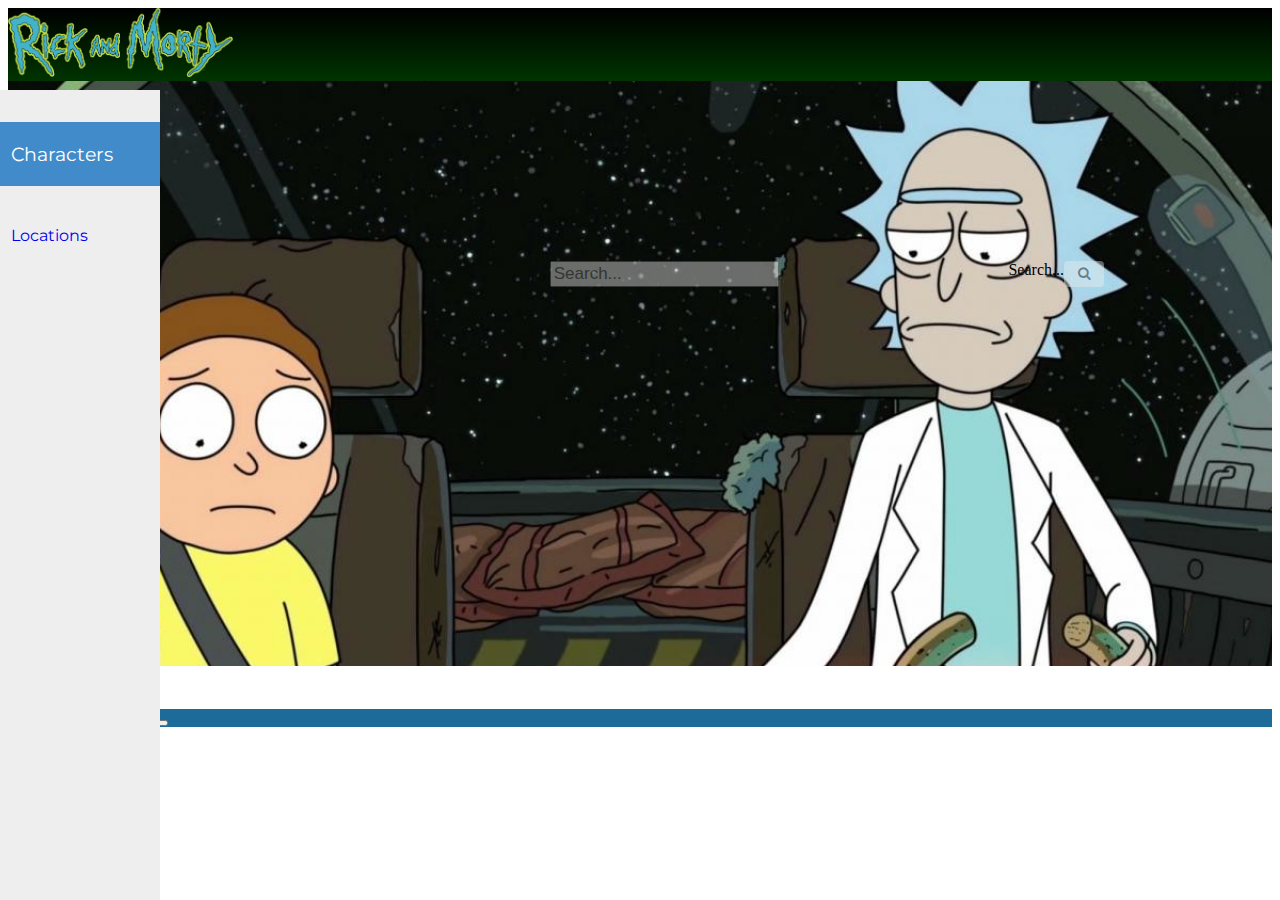
<file: index.html>
<!DOCTYPE html>
<html>

<head>
  <meta charset="utf-8">
  <meta name="viewport" content="width=device-width, initial-scale=1">
  <meta name="viewport" content="width=device-width, initial-scale=1">
  <link rel="preconnect" href="https://fonts.googleapis.com">
  <link rel="preconnect" href="https://fonts.gstatic.com" crossorigin>
  <link href="https://fonts.googleapis.com/css2?family=Press+Start+2P&display=swap" rel="stylesheet">
  <link rel="preconnect" href="https://fonts.googleapis.com">
  <link rel="preconnect" href="https://fonts.gstatic.com" crossorigin>
  <link href="https://fonts.googleapis.com/css2?family=Montserrat&display=swap" rel="stylesheet">
  <link rel="stylesheet" href="https://cdnjs.cloudflare.com/ajax/libs/font-awesome/4.7.0/css/font-awesome.min.css">
  <link href="https://cdn.jsdelivr.net/npm/bootstrap@5.1.3/dist/css/bootstrap.min.css" rel="stylesheet"
    integrity="sha384-1BmE4kWBq78iYhFldvKuhfTAU6auU8tT94WrHftjDbrCEXSU1oBoqyl2QvZ6jIW3" crossorigin="anonymous">
  <link rel="stylesheet" href="style.css" />
  <title>Rick and Morty</title>
</head>

<body class='hidden'>

  <div id='onload' class="wrapper">
    <div class="circle"></div>
    <div class="circle"></div>
    <div class="circle"></div>
    <div class="shadow"></div>
    <div class="shadow"></div>
    <div class="shadow"></div>
  </div>

  <nav class="navbar navbar-expand-sm fixed-top">
    <img class="logo" src="img/Rick_and_Morty_logo.png">
  </nav>

  <div class="searchnav">
        <div class="search-container">
          <form id="form" class="form-floating mb-3" action="" method="get">
            <input class="form-control" id='nameInput' type="text" placeholder="Search..." name="name">
            <label for="nameInput">Search...</label>
            <button id='nameButton' type="submit"><i class="fa fa-search" onclick="filter()"></i></button>
          </form>
        </div>
      </div>

  <div class="main-container">
      <div class="modal fade" id="exampleModal" tabindex="-1" aria-labelledby="exampleModalLabel" aria-hidden="true">
        <div class="modal-dialog">
          <div class="modal-content">
            <div class="modal-header">
              <h5 class="modal-title" id="exampleModalLabel"></h5>
              <button type="button" class="btn-close" data-bs-dismiss="modal" aria-label="Close"></button>
            </div>
            <div id="modalBody" class="modal-body"></div>
          </div>
        </div>
      </div>
      <div class="sidebar">
        <ul class="navsidebar">
          <li><a class="item-sidebar active" href="index.html">Characters</a></li>
        </ul>
        <ul class="navsidebar">
          <li><a class="item-sidebar" href="location.html">Locations</a></li>
        </ul>
      </div>
      
      <div class="margin">
        <div id="error">
          <label id="error-message" class="hidden"></label>
        </div>
        <div class="main">
            <section class="cards"></section>
        </div>
      </div>
  </div>
  <footer id="pagination-container">
    <nav id="nav" aria-label="Page navigation example">
      <ul id="page-container" class="container pagination justify-content-center">
      </ul>
    </nav>
  </footer>

  <script src="https://cdnjs.cloudflare.com/ajax/libs/popper.js/1.14.7/umd/popper.min.js"
    integrity="sha384-UO2eT0CpHqdSJQ6hJty5KVphtPhzWj9WO1clHTMGa3JDZwrnQq4sF86dIHNDz0W1"
    crossorigin="anonymous"></script>
  <script src="https://cdn.jsdelivr.net/npm/bootstrap@5.1.3/dist/js/bootstrap.bundle.min.js"
    integrity="sha384-ka7Sk0Gln4gmtz2MlQnikT1wXgYsOg+OMhuP+IlRH9sENBO0LRn5q+8nbTov4+1p"
    crossorigin="anonymous"></script>
  <script src="https://ajax.googleapis.com/ajax/libs/jquery/3.6.0/jquery.min.js"></script>
  <script src="./index.js"></script>
  <script src="./pagination.js"></script>
</body>

</html>
</file>
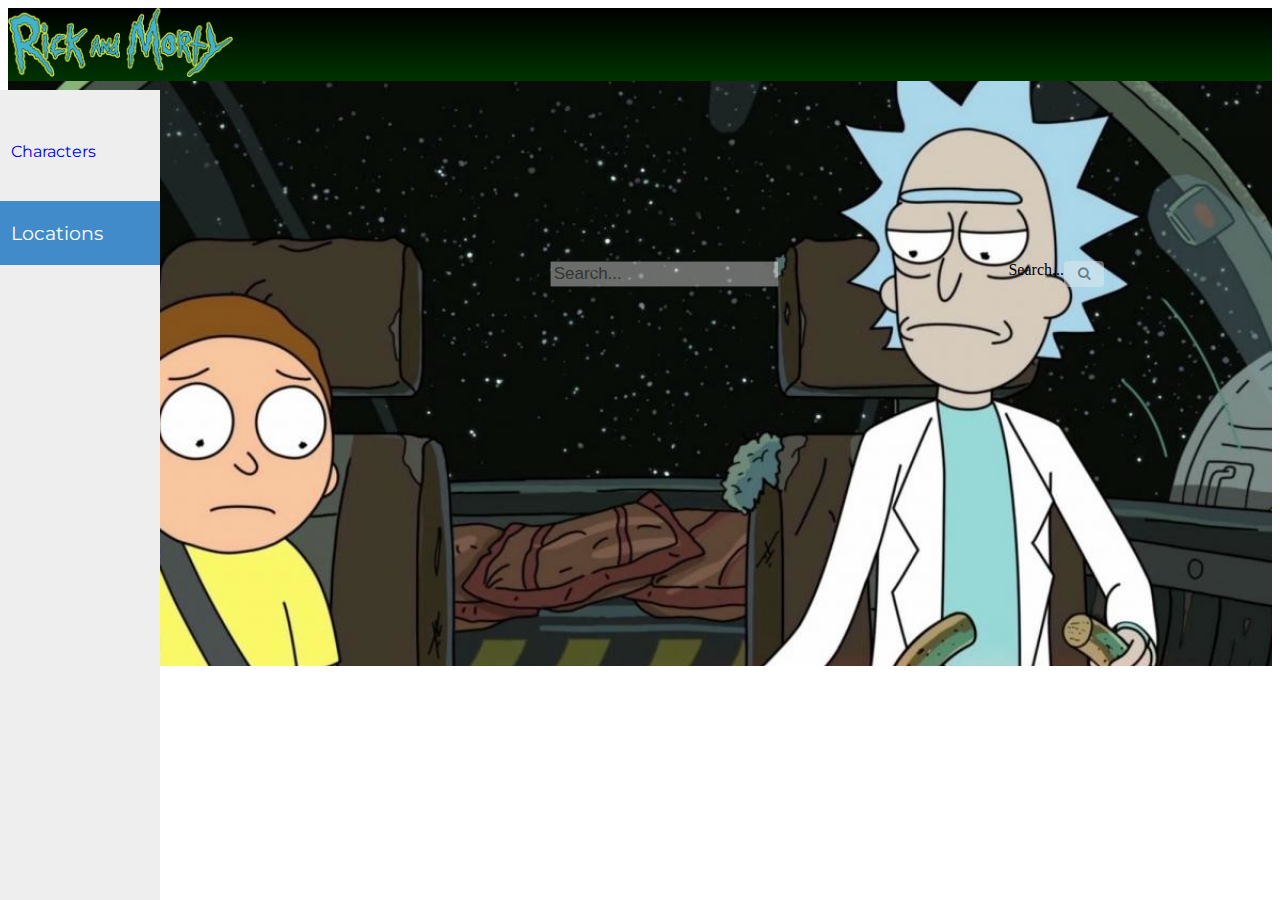
<file: location.html>
<!DOCTYPE html>
<html>

<head>
    <meta charset="utf-8">
    <meta name="viewport" content="width=device-width, initial-scale=1">
    <meta name="viewport" content="width=device-width, initial-scale=1">
    <link rel="preconnect" href="https://fonts.googleapis.com">
    <link rel="preconnect" href="https://fonts.gstatic.com" crossorigin>
    <link href="https://fonts.googleapis.com/css2?family=Press+Start+2P&display=swap" rel="stylesheet">
    <link rel="preconnect" href="https://fonts.googleapis.com">
    <link rel="preconnect" href="https://fonts.gstatic.com" crossorigin>
    <link href="https://fonts.googleapis.com/css2?family=Montserrat&display=swap" rel="stylesheet">
    <link rel="stylesheet" href="https://cdnjs.cloudflare.com/ajax/libs/font-awesome/4.7.0/css/font-awesome.min.css">
    <link href="https://cdn.jsdelivr.net/npm/bootstrap@5.1.3/dist/css/bootstrap.min.css" rel="stylesheet" integrity="sha384-1BmE4kWBq78iYhFldvKuhfTAU6auU8tT94WrHftjDbrCEXSU1oBoqyl2QvZ6jIW3" crossorigin="anonymous">
    <link rel="stylesheet" href="style.css" />
    <title>Rick and Morty</title>
</head>

<body class='hidden'>

    <div id='onload' class="wrapper">
        <div class="circle"></div>
        <div class="circle"></div>
        <div class="circle"></div>
        <div class="shadow"></div>
        <div class="shadow"></div>
        <div class="shadow"></div>
    </div>

    <nav class="navbar navbar-expand-sm fixed-top">
        <img class="logo" src="img/Rick_and_Morty_logo.png">
    </nav>

    <div class="container-fluid">
        <div class="row">
            <div class="sidebar">
                <ul class="navsidebar">
                    <li><a class="item-sidebar" href="index.html">Characters</a></li>
                </ul>
                <ul class="navsidebar">
                    <li><a class="item-sidebar active" href="location.html">Locations</a></li>
                </ul>
            </div>

            <div class="searchnav">
                <div class="search-container">
                    <form id="form" class="form-floating mb-3" action="" method="get">
                        <input class="form-control" id='nameInput' type="text" placeholder="Search..." name="name">
                        <label for="nameInput">Search...</label>
                        <button id='nameButton' type="submit"><i class="fa fa-search" onclick="filter()"></i></button>
                    </form>
                </div>
            </div>

            <div class="col-sm-12 main">
                <div class="row">
                    <div class="container">
                        <div class="list-characters col-8"></div>
                    </div>
                    <div id="error">
                        <label id="error-message" class="hidden"></label>
                    </div>
                    <div class="modal fade" id="exampleModal" tabindex="-1" aria-labelledby="exampleModalLabel"
                        aria-hidden="true">
                        <div class="modal-dialog">
                            <div class="modal-content">
                                <div class="modal-header">
                                    <h5 class="modal-title" id="exampleModalLabel"></h5>
                                    <button type="button" class="btn-close" data-bs-dismiss="modal"
                                        aria-label="Close"></button>
                                </div>
                                <div id="modalBody" class="modal-body"></div>
                            </div>
                        </div>
                    </div>
                </div>
            </div>
        </div>
    </div>
    <footer id="pagination-container">
        <nav id="nav" aria-label="Page navigation example">
            <ul id="page-container" class="container pagination justify-content-center">
            </ul>
        </nav>
    </footer>

    <script src="https://cdnjs.cloudflare.com/ajax/libs/popper.js/1.14.7/umd/popper.min.js"
        integrity="sha384-UO2eT0CpHqdSJQ6hJty5KVphtPhzWj9WO1clHTMGa3JDZwrnQq4sF86dIHNDz0W1"
        crossorigin="anonymous"></script>
    <script src="https://cdn.jsdelivr.net/npm/bootstrap@5.1.3/dist/js/bootstrap.bundle.min.js"
        integrity="sha384-ka7Sk0Gln4gmtz2MlQnikT1wXgYsOg+OMhuP+IlRH9sENBO0LRn5q+8nbTov4+1p"
        crossorigin="anonymous"></script>
    <script src="https://ajax.googleapis.com/ajax/libs/jquery/3.6.0/jquery.min.js"></script>
    <script src="./location.js"></script>
    <script src="./pagination.js"></script>
</body>

</html>
</file>
<file: style.css>
.dark-mode-body {
  background-color: rgb(32, 35, 41);
}

.dark-mode-container {
  background-color: rgb(36, 40, 47);
}

.dark-mode-sidebar {
}

.dark-mode-card {
  background-color: rgb(60, 62, 68);
}

.hidden {
  display: none;
}

/*Error messege section*/

#error {
  display: flex;
  align-items: center;
  flex-direction: column;
  justify-content: center;
}

#error-message {
  width: minmax(auto, 50rem);
  border: solid lightgray;
  background-color: lightgray;
  border-radius: 0.4rem;
  font-family: "Press Start 2P", cursive;
  font-size: 185%;
  text-align: center;
  color: darkgray;
  margin: auto auto auto auto;
  margin-top: 5rem;
  padding: 3vw;
}

/*Logo section*/

.navbar {
  background-image: linear-gradient(black, green);
  background-size: 100vw 20vh;
  height: 10%;
}

.logo-background {
  width: 100vw;
  height: 20vh;
  display: flex;
}

.logo {
  width: 25vh;
  margin-left: auto;
  margin-right: auto;
}

/*Search nav section*/

.searchnav {
  overflow: hidden;
  background-image: url(img/search-background.jpeg);
  background-position: center center;
  background-repeat: no-repeat;
  background-size: 100vw;
}

.search-container {
  padding-top: 20vh;
  padding-bottom: 15vh;
  width: auto;
  height: 30vh;
}

#form {
  display: flex;
  margin-left: auto;
  margin-right: auto;
  width: 70%;
}

.search-container input {
  margin-left: auto;
  margin-right: auto;
  font-size: 17px;
  opacity: 40%;
}

.search-container button {
  display: block;
  border: transparent;
  border-radius: 0.25rem;
  width: 5%;
  opacity: 40%;
  min-width: 40px;
}

.search-container button:hover,
.search-container button:focus,
.search-container input:hover,
.search-container input:focus {
  opacity: 100%;
}

/*Side bar section*/

.sidebar {
  display: none;
}

@media (min-width: 768px) {
  #pagination-container,
  .searchnav,
  .main-container {
    padding-left: 9rem;
  }
  .sidebar {
    position: fixed;
    top: 10%;
    bottom: 0;
    left: 0;
    z-index: 1000;
    display: table-column;
    padding: 1rem 0px 1rem 1rem;
    overflow-x: hidden;
    overflow-y: auto;
    background-color: rgb(238, 238, 238);
    width: 9rem;
  }
}
.navsidebar {
  list-style: none;
  padding-left: 0px;
  margin-right: 0px;
  margin-bottom: 20px;
  margin-left: -20px;
}
.navsidebar > li > a {
  position: static;
  display: block;
  padding: 20px 15px;
}

.item-sidebar {
  text-decoration: none;
  font-family: "Montserrat", sans-serif;
  transition: font-size 0.3s ease, background-color 0.6s ease;
}

.item-sidebar:hover {
  font-size: 125%;
  background-color: rgb(197, 197, 197);
}

.active {
  background-color: #428bca;
  color: #fff;
  font-size: larger;
}

/*Character list section*/

/*.list-characters {
  margin: 2rem;
}

.card {
  border-radius: 0.5rem;
  overflow: hidden;
}

.img-col {
  display: inherit;
  max-height: 300px;
}

.char-img {
  display: inherit;
  overflow: hidden;
  width: 100%;
  left: 0px;
  top: 0px;
  object-fit: cover;
}

.card-tittle:hover {
  color: #f5b128;
  cursor: pointer;
}

.card-tittle {
  font-weight: bolder !important;
}*/

.margin {
  margin: 2rem;
}

.main {
  display: grid;
  grid-template-columns: repeat(12, minmax(auto, 10rem));
  grid-gap: 40px;
}

.text--medium {
  font-family: "Segoe UI", sans-serif;
  font-size: 20px;
  line-height: 20px;
  font-weight: bolder;
}

.cards {
  align-items: center;
  grid-column: 1 / span 12;
  display: grid;
  grid-template-columns: repeat(12, minmax(auto, 12rem));
  grid-gap: 40px;
}

.card {
  background-color: rgba(228, 228, 228, 0.342);
  border: transparent;
  max-height: 15rem;
  border-radius: 0.5rem;
  overflow: hidden;
  grid-column-end: span 6;
  display: flex;
  flex-direction: row;
  cursor: pointer;
  transition: all 0.3s ease 0s;
}

.card:hover {
  transform: translateY(-7px);
  box-shadow: 10px 5px 5px grey;
}

.card__image-container {
  max-width: 55%;
}

.card__image-container img {
  width: 100%;
  left: 0px;
  top: 0px;
  object-fit: cover;
}

.card__content {
  padding: 20px;
}

.card__title {
  margin-bottom: 20px;
}

.card__info {
  display: flex;
  align-self: end;
  align-items: center;
}

@media only screen and (max-width: 1460px) {
  .card {
    width: minmax(auto, 48rem);
    grid-column-end: span 12;
    margin: 0 20% 0 20%;
  }
}

@media only screen and (max-width: 920px) {
  .card {
    flex-direction: column;
    max-height: 40rem;
    height: minmax(auto, 40rem);
  }

  .card__image-container {
    display: flex;
    max-height: 16rem;
    max-width: 100%;
  }
}

@media only screen and (max-width: 500px) {
  .main {
    grid-template-columns: repeat(6, 1fr);
    grid-gap: 10px;
  }
  .cards {
    grid-column-end: 1 / span 6;
    grid-template-columns: repeat(6, 1fr);
    grid-gap: 30px;
  }
  .card {
    grid-column-end: span 6;
  }
}

.status-icon-alive {
  display: inline-block;
  height: 0.5rem;
  width: 0.5rem;
  margin-left: 0.375rem;
  margin-right: 0.375rem;
  background: rgb(85, 204, 68);
  border-radius: 50%;
}

.status-icon-dead {
  display: inline-block;
  height: 0.5rem;
  width: 0.5rem;
  margin-left: 0.375rem;
  margin-right: 0.375rem;
  background: rgb(214, 61, 46);
  border-radius: 50%;
}

.status-icon-unknown {
  display: inline-block;
  height: 0.5rem;
  width: 0.5rem;
  margin-left: 0.375rem;
  margin-right: 0.375rem;
  background: rgb(119, 118, 117);
  border-radius: 50%;
}

/*Modal section*/

.modal-header {
  background-color: rgb(28, 107, 153);
}

.modal-title {
  font-family: "Monserrat", sans-serif;
  font-size: 26px;
  font-weight: bold;
  color: white;
}

.img-char {
  width: 200px;
  border-radius: 50%;
  display: block;
  margin: auto;
}

.spieces {
  font-family: "Montserrat", sans-serif;
  font-size: 20px;
  text-align: center;
  font-weight: bold;
}

/*Pagination*/

.page-link {
  cursor: pointer;
}
#page-container {
  margin-top: 1rem;
}

/*Loader animation*/

.wrapper {
  width: 200px;
  height: 60px;
  position: absolute;
  left: 50vw;
  top: 50vh;
  transform: translate(-50%, -50%);
}
.circle {
  width: 20px;
  height: 20px;
  position: absolute;
  border-radius: 50%;
  background-color: #f5b128;
  left: 15%;
  transform-origin: 50%;
  animation: circle 0.5s alternate infinite ease;
}

@keyframes circle {
  0% {
    top: 60px;
    height: 5px;
    border-radius: 50px 50px 25px 25px;
    transform: scaleX(1.7);
  }
  40% {
    height: 20px;
    border-radius: 50%;
    transform: scaleX(1);
  }
  100% {
    top: 0%;
  }
}

.circle:nth-child(2) {
  left: 45%;
  animation-delay: 0.2s;
}

.circle:nth-child(3) {
  left: auto;
  right: 15%;
  animation-delay: 0.3s;
}

.shadow {
  width: 20px;
  height: 4px;
  border-radius: 50%;
  background-color: rgba(0, 0, 0, 0.5);
  position: absolute;
  top: 62px;
  transform-origin: 50%;
  z-index: -1;
  left: 15%;
  filter: blur(1px);
  animation: shadow 0.5s alternate infinite ease;
}

@keyframes shadow {
  0% {
    transform: scaleX(1.5);
  }
  40% {
    transform: scaleX(1);
    opacity: 0.7;
  }
  100% {
    transform: scaleX(0.2);
    opacity: 0.4;
  }
}

.shadow:nth-child(4) {
  left: 45%;
  animation-delay: 0.2s;
}

.shadow:nth-child(5) {
  left: auto;
  right: 15%;
  animation-delay: 0.3s;
}
</file>
